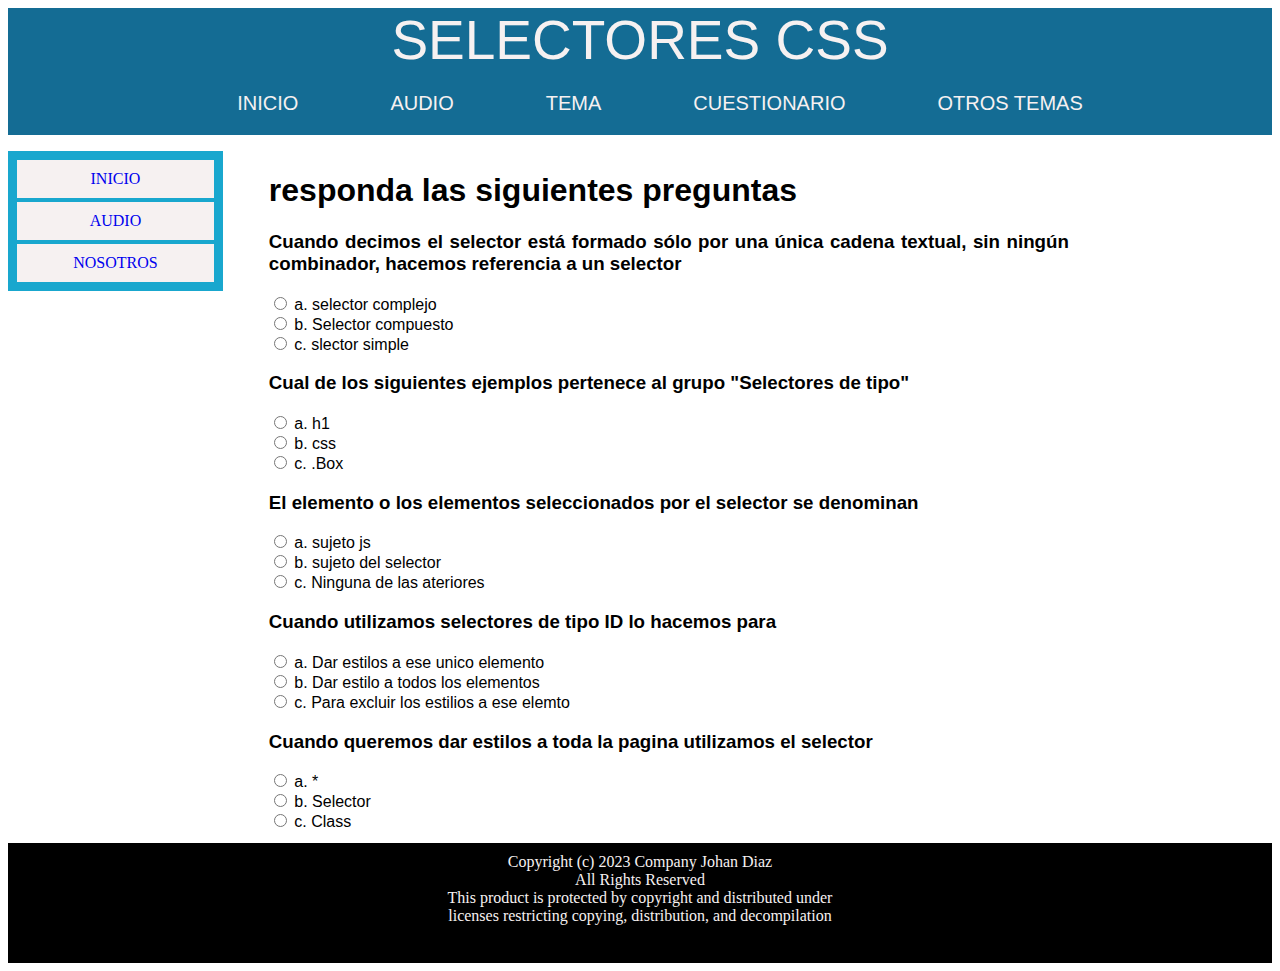
<file: cuestionario.html>
<!DOCTYPE html>
<html lang="en">
  <head>
    <meta charset="UTF-8" />
    <meta http-equiv="X-UA-Compatible" content="IE=edge" />
    <meta name="viewport" content="width=device-width, initial-scale=1.0" />
    <title>Document</title>
    <link rel="stylesheet" href="style.css" />
  </head>
  <body class="contenedor">


    <header>SELECTORES CSS</header>
    <nav>
      <ul class="menu_horizontal">
        <li><a href="index.html">INICIO</a></li>
        <li><a href="audio.html">AUDIO</a></li>
        <li><a href="tema.html">TEMA</a></li>
        <li><a href="Cuestionario.html">CUESTIONARIO</a></li>
        <li><a href="otrosTemas.html">OTROS TEMAS</a></li>
      </ul>
    </nav>
    <aside>
      <ul class="menu_aside">
        <li><a href="index.html">INICIO</a></li>
        <li><a href="audio.html">AUDIO</a></li>
        <li><a href="nosotros.html">NOSOTROS</a></li>
      </ul>
    </aside>
    <main>
            <h1 id="resultado"> responda las siguientes preguntas  </h1>
       <div>
        <form name="formulario">
            <h3>Cuando  decimos el selector  está formado sólo por una única cadena textual, sin ningún combinador, hacemos referencia a un selector</h3>
            <input type="radio" name="r1" value="a"> a. selector complejo  <br>
            <input type="radio" name="r1" value="b"> b. Selector compuesto <br>
            <input type="radio" name="r1" value="c"> c. slector simple  <br>


            <h3>Cual de los siguientes ejemplos pertenece al grupo "Selectores de tipo"</h3>
            <input type="radio" name="r2" value="a"> a. h1  <br>
            <input type="radio" name="r2" value="b"> b. css  <br>
            <input type="radio" name="r2" value="c"> c. .Box <br>

            <h3>El elemento o los elementos seleccionados por el selector se denominan</h3>
            <input type="radio" name="r3" value="a"> a. sujeto js <br>
            <input type="radio" name="r3" value="b"> b. sujeto del selector  <br>
            <input type="radio" name="r3" value="c"> c. Ninguna de las ateriores  <br>


            <h3>Cuando utilizamos selectores de tipo ID lo hacemos para </h3>
            <input type="radio" name="r4" value="a"> a. Dar estilos a ese unico elemento   <br>
            <input type="radio" name="r4" value="b"> b. Dar estilo a todos los elementos   <br>
            <input type="radio" name="r4" value="c"> c. Para excluir los estilios a ese elemto   <br>


            <h3>Cuando queremos dar estilos a toda la pagina utilizamos el selector </h3>
            <input type="radio" name="r5" value="a"> a. * <br>
            <input type="radio" name="r5" value="b"> b. Selector  <br>
            <input type="radio" name="r5" value="c"> c. Class  <br>
            <br>
            <br>
            <input type="button" value="Enviar"  onclick="procesarRespuestas()">
        </form>
       </div>     
    </main>
    <footer>
      Copyright (c) 2023 Company Johan Diaz <br />
      All Rights Reserved<br />
      This product is protected by copyright and distributed under<br />
      licenses restricting copying, distribution, and decompilation <br />
    </footer>
    <script src="script.js"></script>
  </body>

 
</html>
</file>
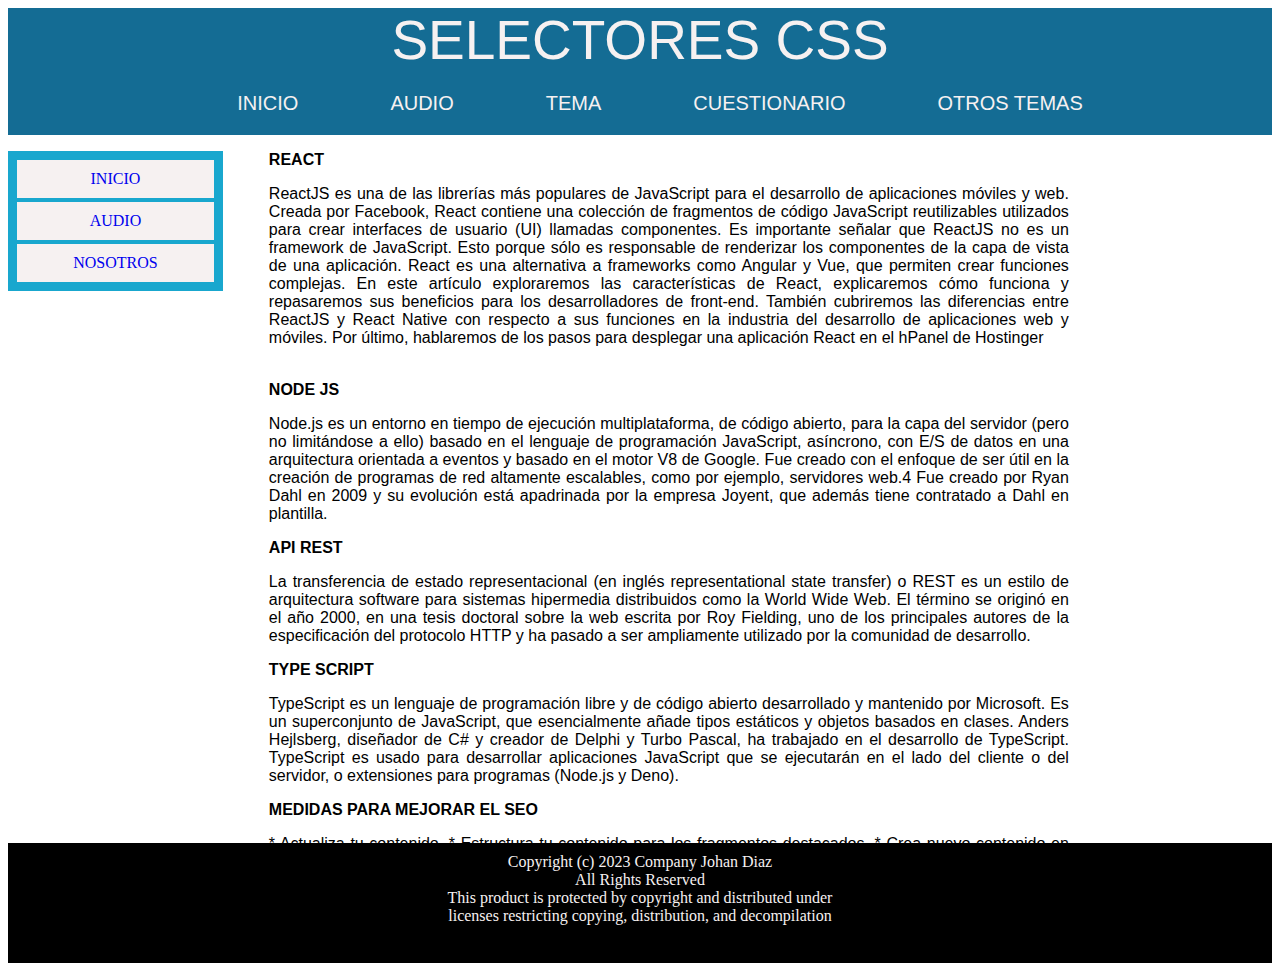
<file: OtrosTemas.html>
<!DOCTYPE html>
<html lang="en">
<head>
    <meta charset="UTF-8">
    <meta http-equiv="X-UA-Compatible" content="IE=edge">
    <meta name="viewport" content="width=device-width, initial-scale=1.0">
    <title>Document</title>
    <link rel="stylesheet" href="style.css">
</head>
<body class="contenedor">
    <header>
        SELECTORES   CSS
    </header>
    <nav>
       <ul class="menu_horizontal">
        <li><a href="index.html">INICIO</a></li>
        <li><a href="audio.html">AUDIO</a></li>
        <li><a href="tema.html">TEMA</a></li>
        <li><a href="Cuestionario.html">CUESTIONARIO</a></li>
        <li><a href="otrosTemas.html">OTROS TEMAS</a></li>
       </ul>
    </nav>
    <aside>
            <ul class="menu_aside">
                <li> <a href="index.html">INICIO</a> </li>
                <li> <a href="audio.html">AUDIO</a></li>
                <li> <a href="nosotros.html">NOSOTROS</a></li>
            </ul>
    </aside>
    <main>
      
        <b>REACT</b>
        <p>ReactJS es una de las librerías más populares de JavaScript para el desarrollo de aplicaciones móviles y web. Creada por Facebook, React contiene una colección de fragmentos de código JavaScript reutilizables utilizados para crear interfaces de usuario (UI) llamadas componentes.
            Es importante señalar que ReactJS no es un framework de JavaScript. Esto porque sólo es responsable de renderizar los componentes de la capa de vista de una aplicación. React es una alternativa a frameworks como Angular y Vue, que permiten crear funciones complejas.
            En este artículo exploraremos las características de React, explicaremos cómo funciona y repasaremos sus beneficios para los desarrolladores de front-end. También cubriremos las diferencias entre ReactJS y React Native con respecto a sus funciones en la industria del desarrollo de aplicaciones web y móviles.
            Por último, hablaremos de los pasos para desplegar una aplicación React en el hPanel de Hostinger</p>
        <br>
        <b>NODE JS </b>
        <p>
            Node.js es un entorno en tiempo de ejecución multiplataforma, 
            de código abierto, para la capa del servidor (pero no limitándose a ello) 
            basado en el lenguaje de programación JavaScript, asíncrono, con E/S de datos 
            en una arquitectura orientada a eventos y basado en el motor V8 de Google. Fue 
            creado con el enfoque de ser útil en la creación de programas de red altamente escalables, 
            como por ejemplo, servidores web.4​ Fue creado por Ryan Dahl en 2009 y su evolución está 
            apadrinada por la empresa Joyent,
             que además tiene contratado a Dahl en plantilla.
        </p>
        <b>API REST</b>
        <p>La transferencia de estado representacional (en inglés representational 
            state transfer) o REST es un estilo de arquitectura software para sistemas hipermedia
             distribuidos como la World Wide Web. El término se originó en el año 2000, en 
             una tesis doctoral sobre la web escrita por Roy Fielding, uno de los principales 
             autores de la especificación del protocolo HTTP y 
            ha pasado a ser ampliamente utilizado por la comunidad de desarrollo.
        </p>
        <b>TYPE SCRIPT</b>
        <p>
            TypeScript es un lenguaje de programación libre y de código abierto 
            desarrollado y mantenido por Microsoft. Es un superconjunto de JavaScript, 
            que esencialmente añade tipos estáticos y objetos basados en clases. Anders Hejlsberg,
             diseñador de C# y creador de Delphi y Turbo Pascal, ha trabajado en el desarrollo de TypeScript.
             ​ TypeScript es usado para desarrollar aplicaciones JavaScript que se ejecutarán en el 
             lado del cliente o del servidor,
             o extensiones para programas (Node.js y Deno).
        </p>
        <b>MEDIDAS PARA MEJORAR EL SEO </b>
        <p>
            * Actualiza tu contenido.
            * Estructura tu contenido para los fragmentos destacados.
            * Crea nuevo contenido en función de palabras clave con poca competencia.
            * Obtén backlinks de sitios con autoridad.
            * Optimiza las imágenes.
            * Monitoriza métricas con Google Analytics.</p>

    </main>
    <footer>
        Copyright (c) 2023 Company Johan Diaz <br>
        All Rights Reserved<br>
        This product is protected by copyright and distributed under<br>
        licenses restricting copying, distribution, and decompilation  <br>
    </footer>
</body>
</html>
</file>
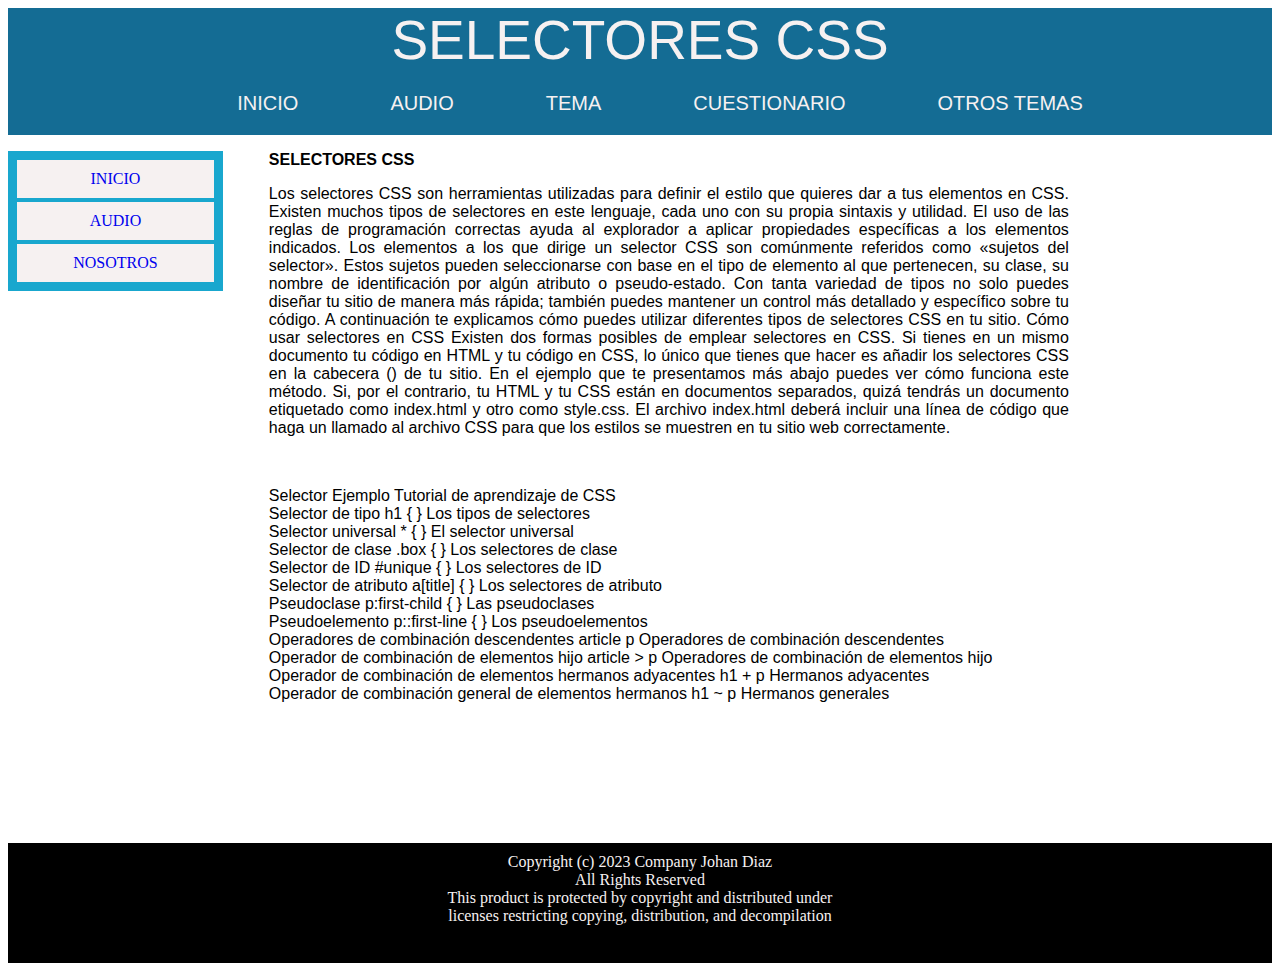
<file: tema.html>
<!DOCTYPE html>
<html lang="en">
<head>
    <meta charset="UTF-8">
    <meta http-equiv="X-UA-Compatible" content="IE=edge">
    <meta name="viewport" content="width=device-width, initial-scale=1.0">
    <title>Document</title>
    <link rel="stylesheet" href="style.css">
</head>
<body class="contenedor">
    <header>
        SELECTORES   CSS
    </header>
    <nav>
       <ul class="menu_horizontal">
        <li><a href="index.html">INICIO</a></li>
        <li><a href="audio.html">AUDIO</a></li>
        <li><a href="tema.html">TEMA</a></li>
        <li><a href="Cuestionario.html">CUESTIONARIO</a></li>
        <li><a href="otrosTemas.html">OTROS TEMAS</a></li>
       </ul>
    </nav>
    <aside>
            <ul class="menu_aside">
                <li> <a href="index.html">INICIO</a> </li>
                <li> <a href="audio.html">AUDIO</a></li>
                <li> <a href="nosotros.html">NOSOTROS</a></li>
            </ul>
    </aside>
    <main>
      
        <b>SELECTORES CSS</b>
        <p>Los selectores CSS son herramientas utilizadas para definir el estilo que quieres dar a tus elementos en CSS. Existen muchos tipos de selectores en este lenguaje, cada uno con su propia sintaxis y utilidad. El uso de las reglas de programación correctas ayuda al explorador a aplicar propiedades específicas a los elementos indicados.
            Los elementos a los que dirige un selector CSS son comúnmente referidos como «sujetos del selector». Estos sujetos pueden seleccionarse con base en el tipo de elemento al que pertenecen, su clase, su nombre de identificación por algún atributo o pseudo-estado.
            Con tanta variedad de tipos no solo puedes diseñar tu sitio de manera más rápida; también puedes mantener un control más detallado y específico sobre tu código.
            A continuación te explicamos cómo puedes utilizar diferentes tipos de selectores CSS en tu sitio.
            Cómo usar selectores en CSS
            Existen dos formas posibles de emplear selectores en CSS. Si tienes en un mismo documento tu código en HTML y tu código en CSS, lo único que tienes que hacer es añadir los selectores CSS en la cabecera (<head>) de tu sitio. En el ejemplo que te presentamos más abajo puedes ver cómo funciona este método. 
            Si, por el contrario, tu HTML y tu CSS están en documentos separados, quizá tendrás un documento etiquetado como index.html y otro como style.css. El archivo index.html deberá incluir una línea de código que haga un llamado al archivo CSS para que los estilos se muestren en tu sitio web correctamente.</p>
        <br>
        <p>
            Selector	Ejemplo	Tutorial de aprendizaje de CSS <br>
            Selector de tipo	h1 { }	Los tipos de selectores <br>
            Selector universal	* { }	El selector universal<br>
            Selector de clase	.box { }	Los selectores de clase<br>
            Selector de ID	#unique { }	Los selectores de ID<br>
            Selector de atributo	a[title] { }	Los selectores de atributo<br>
            Pseudoclase	p:first-child { }	Las pseudoclases<br>
            Pseudoelemento	p::first-line { }	Los pseudoelementos<br>
            Operadores de combinación descendentes	article p	Operadores de combinación descendentes<br>
            Operador de combinación de elementos hijo	article > p	Operadores de combinación de elementos hijo<br>
            Operador de combinación de elementos hermanos adyacentes	h1 + p	Hermanos adyacentes<br>
            Operador de combinación general de elementos hermanos	h1 ~ p	Hermanos generales<br>
        </p>
    </main>
    <footer>
        Copyright (c) 2023 Company Johan Diaz <br>
        All Rights Reserved<br>
        This product is protected by copyright and distributed under<br>
        licenses restricting copying, distribution, and decompilation  <br>
    </footer>
</body>
</html>
</file>
<file: style.css>
.contenedor {
  display: grid;
  grid-template-areas:
    "A A A A"
    "B B B B"
    "C D D D"
    "E E E E";
}

header {
  grid-area: A;
  font-size: 55px;
  font-family: Arial, Helvetica, sans-serif;
  text-align: center;
  background-color: #146c94;
  color: #f6f1f1;
  
}

nav {
  grid-area: B;
  font-size: 20px;
  background-color: #146c94;
  
}

aside {
  grid-area: C;
  

 
}
main {
  padding: 10px 40px;
  margin: 6px;
  grid-area: D;
  height: 676px;
  width: 800px;
  font-family: Arial, Helvetica, sans-serif;
  text-align: justify;
}
footer {
  padding: 10px;
  grid-area: E;
  background-color: #000000;
  color: #f6f1f1;
  text-align: center;
  height: 100px;
}

.menu_horizontal {
  display: flex;
  flex-direction: row;
  justify-content: center;
  list-style: none;
  color: #f6f1f1;
}
.menu_horizontal a {
  text-decoration: none;
  padding: 10px 40px;
  margin: 6px;
  color: #f6f1f1;
  font-family: Arial, Helvetica, sans-serif;
}
.menu_aside {
  list-style: none;
  padding: 5px;
  background-color: #19a7ce;
}
.menu_aside a {
  text-decoration: none;
  background-color: #f6f1f1;
  padding: 10px 30px;
  margin: 4px;
  display: block;
  text-align: center;
}
.FotoPerfil{
  float: left;
  width: 250px;
  height:250px;
  border-radius: 100%;
  -webkit-border-radius: 100%;
  -moz-border-radius: 100%;
  -ms-border-radius: 100%;
  -o-border-radius: 100%;
}
.ImagenAudio{
  
  width: 200px;
  height: 200px;
  border-radius: 100%;
  -webkit-border-radius: 100%;
  -moz-border-radius: 100%;
  -ms-border-radius: 100%;
  -o-border-radius: 100%;
}
</file>
